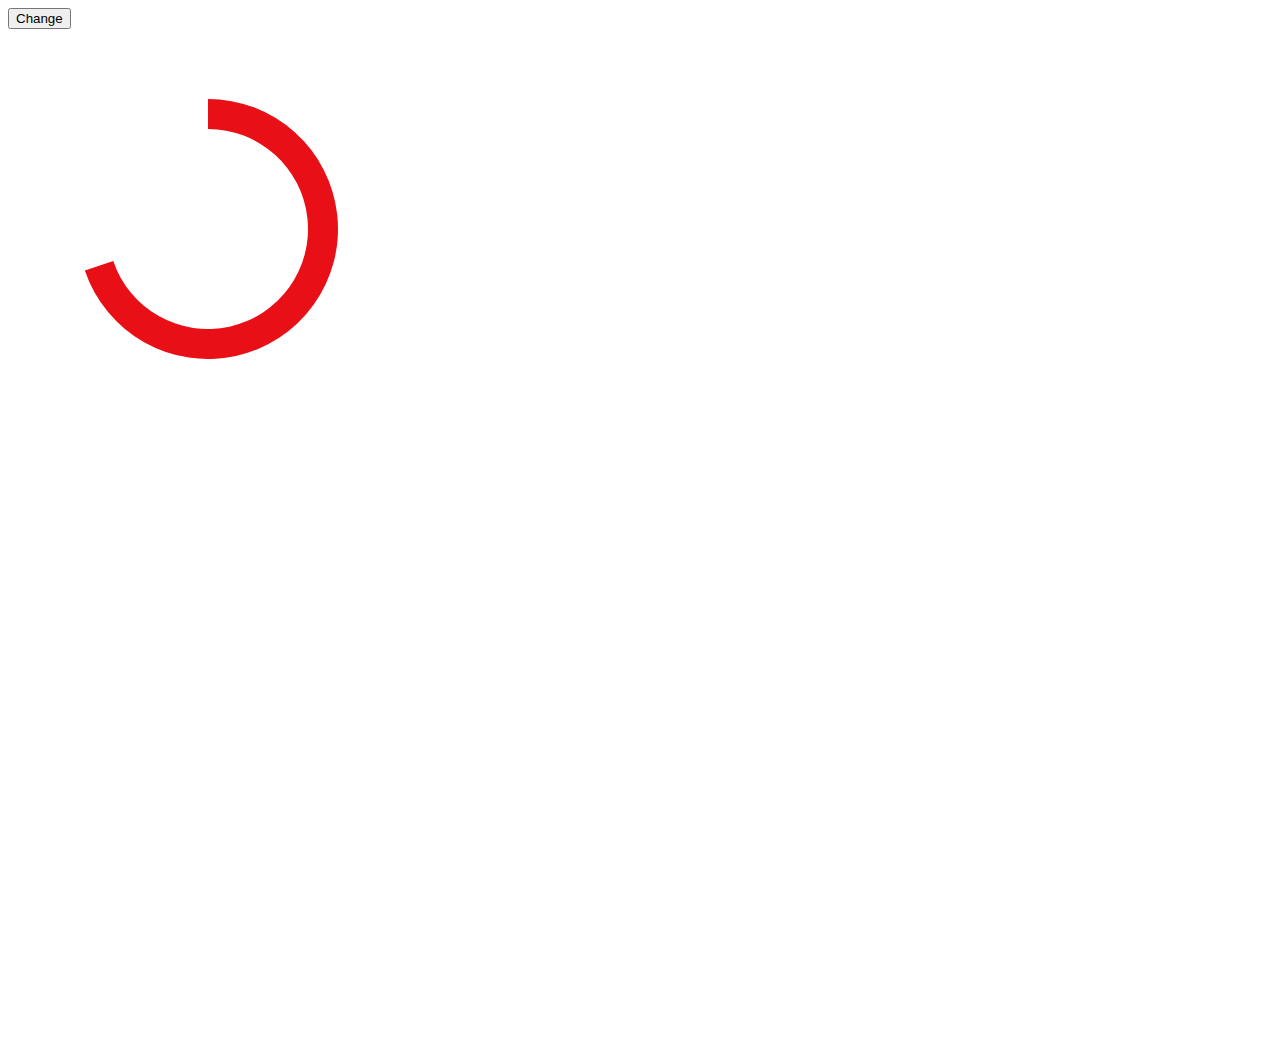
<file: visualization/artTest.html>
<!DOCTYPE html>
<html>
<style>
	path{
		fill:steelblue;
	}
</style>
<body>
	<script src="d3.min.js"></script>
	<div><button onclick="changeSlice()">Change</button></div>
	
	<div>
	<svg></svg>
	</div>
	<script src="arcTest.js"></script>
</body>
</html>
</file>
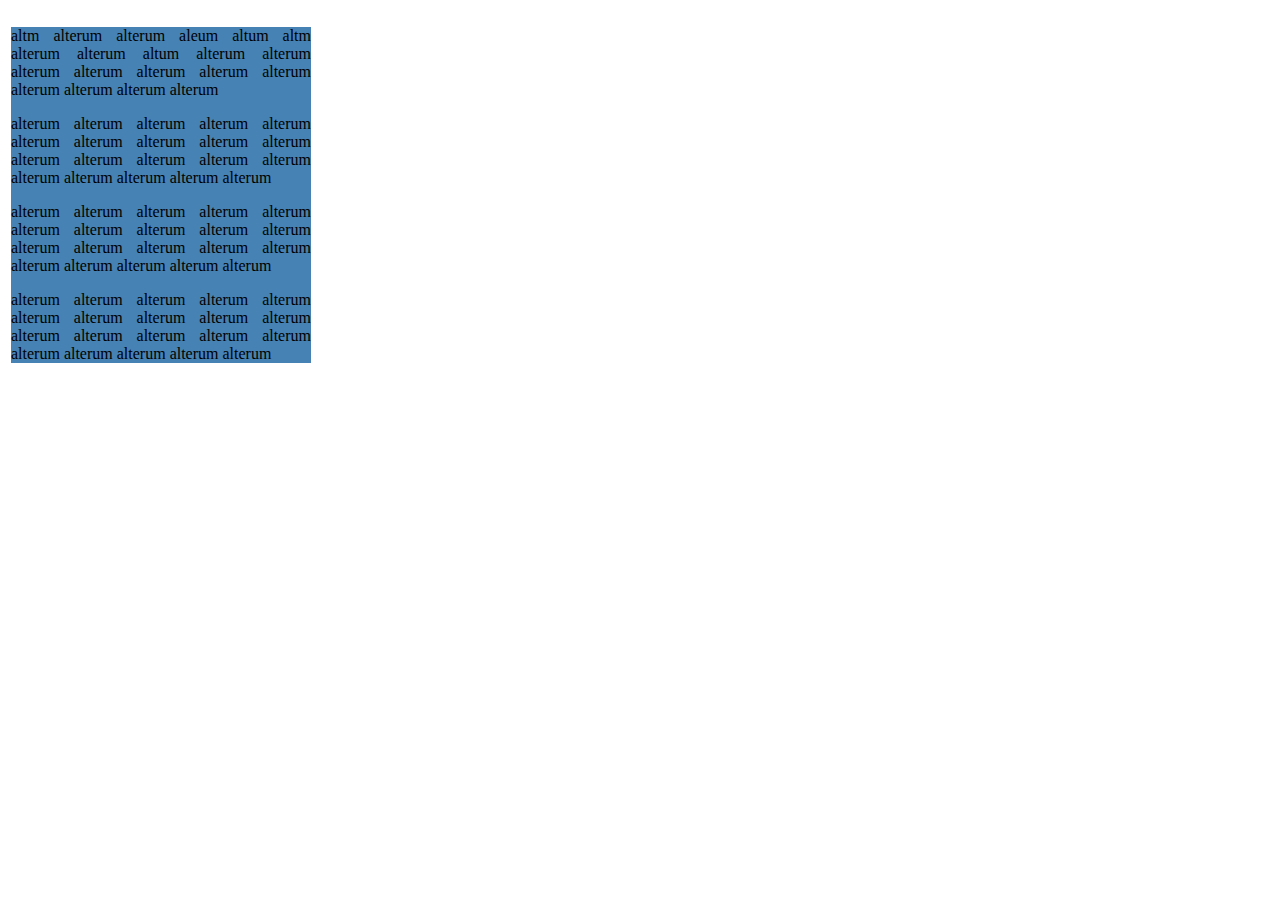
<file: visualization/SpanTest.html>
<!Doctype html>
<style>

html,body{
	width: 100%;
	height: 100%
}
div {
	width: 300px;
	background: steelblue;
	/*overflow: scroll;
	height: 20%;*/
}
p {
	text-align: justify;
}

span{
/*	background: white;
	border: 5px solid green;
	border-radius: 10px;
	margin: 1em;*/
}

</style>
<body>
	<table>
		<tr>
			<td>
				<div>
		<p class="para">
			<span>altm</span>
			<span>alterum</span>
			<span>alterum</span>
			<span>aleum</span>
			<span>altum</span>
			<span>altm</span>
			<span>alterum</span>
			<span>alterum</span>
			<span>altum</span>
			<span>alterum</span>
			<span>alterum</span>
			<span>alterum</span>
			<span>alterum</span>
			<span>alterum</span>
			<span>alterum</span>
			<span>alterum</span>
			<span>alterum</span>
			<span>alterum</span>
			<span>alterum</span>
			<span>alterum</span>
		</p>
		<p class="para">
			<span>alterum</span>
			<span>alterum</span>
			<span>alterum</span>
			<span>alterum</span>
			<span>alterum</span>
			<span>alterum</span>
			<span>alterum</span>
			<span>alterum</span>
			<span>alterum</span>
			<span>alterum</span>
			<span>alterum</span>
			<span>alterum</span>
			<span>alterum</span>
			<span>alterum</span>
			<span>alterum</span>
			<span>alterum</span>
			<span>alterum</span>
			<span>alterum</span>
			<span>alterum</span>
			<span>alterum</span>
		</p>
		<p class="para">
			<span>alterum</span>
			<span>alterum</span>
			<span>alterum</span>
			<span>alterum</span>
			<span>alterum</span>
			<span>alterum</span>
			<span>alterum</span>
			<span>alterum</span>
			<span>alterum</span>
			<span>alterum</span>
			<span>alterum</span>
			<span>alterum</span>
			<span>alterum</span>
			<span>alterum</span>
			<span>alterum</span>
			<span>alterum</span>
			<span>alterum</span>
			<span>alterum</span>
			<span>alterum</span>
			<span>alterum</span>
		</p>
		<p class="para">
			<span>alterum</span>
			<span>alterum</span>
			<span>alterum</span>
			<span>alterum</span>
			<span>alterum</span>
			<span>alterum</span>
			<span>alterum</span>
			<span>alterum</span>
			<span>alterum</span>
			<span>alterum</span>
			<span>alterum</span>
			<span>alterum</span>
			<span>alterum</span>
			<span>alterum</span>
			<span>alterum</span>
			<span>alterum</span>
			<span>alterum</span>
			<span>alterum</span>
			<span>alterum</span>
			<span>alterum</span>
		</p>

	</div>
			</td>
		</tr>
	</table>
	
</body>
</html>
</file>
